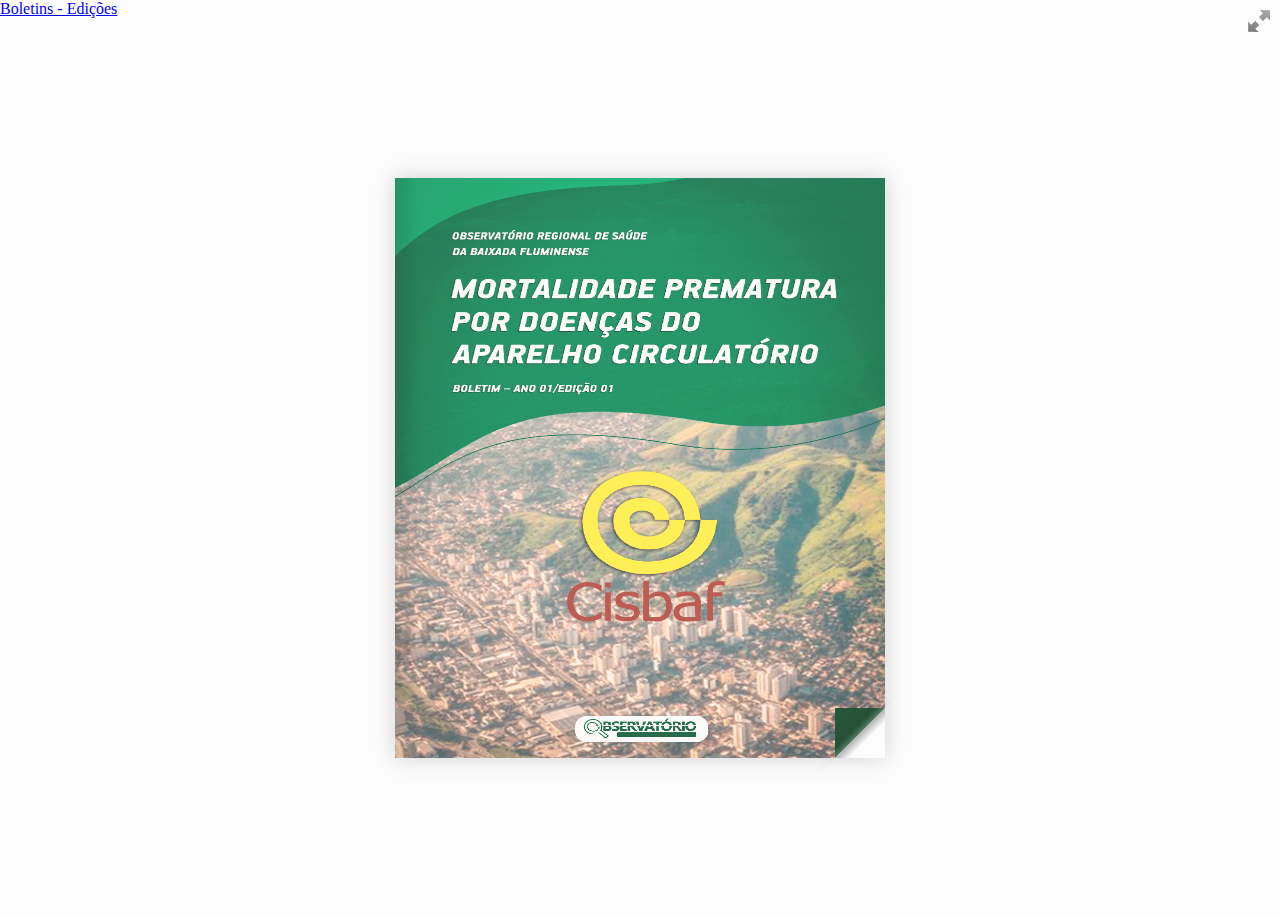
<file: src/assets/public/boletins/turnjs4/samples/magazine/index.html>
<!doctype html>
<html lang="pt-br">
<head>
	<title>Livreto Online</title>
	<meta name="viewport" content="width = 1050, user-scalable = no" />
	<script type="text/javascript" src="../../extras/jquery.min.1.7.js"></script>
	<script type="text/javascript" src="../../extras/modernizr.2.5.3.min.js"></script>
	<script type="text/javascript" src="../../lib/hash.js"></script>
</head>

<body>
	<div class="container-fluid">
		<div class="row">
			<div class="card-body">
				<a href="http://observatorio.cisbaf.org.br/public/observatorio/boletins.html" class="btn btn-primary btn-lg disabled" role="button" aria-disabled="true">Boletins - Edições</a>
			</div>
		</div>
	</div>
	
	<div id="canvas">
		<div class="zoom-icon zoom-icon-in"></div>
		<div class="magazine-viewport">
			<div class="container py-5">
				<div class="magazine">
					<div ignore="1" class="next-button"></div>
					<div ignore="1" class="previous-button"></div>
				</div>
			</div>
		</div>
	</div>

	<script type="text/javascript">
	function loadApp() {
		$('#canvas').fadeIn(1000);
		var flipbook = $('.magazine');
		if (flipbook.width()==0 || flipbook.height()==0) {
			setTimeout(loadApp, 10);
			return;
		}
		
		flipbook.turn({
				width: 980,
				height: 580,
				duration: 1000,
				acceleration: !isChrome(),
				gradients: true,
				autoCenter: true,
				elevation: 50,
				pages: 10,
				when: {
					turning: function(event, page, view) {
						var book = $(this),
						currentPage = book.turn('page'),
						pages = book.turn('pages');
						Hash.go('page/' + page).update();
						disableControls(page);
						
						$('.thumbnails .page-'+currentPage).
							parent().
							removeClass('current');

						$('.thumbnails .page-'+page).
							parent().
							addClass('current');

					},

					turned: function(event, page, view) {
						disableControls(page);
						$(this).turn('center');
						if (page==1) { 
							$(this).turn('peel', 'br');
						}

					},

					missing: function (event, pages) {
						for (var i = 0; i < pages.length; i++)
							addPage(pages[i], $(this));
					}
				}

		});

		$('.magazine-viewport').zoom({
			flipbook: $('.magazine'),
			max: function() { 
				return largeMagazineWidth()/$('.magazine').width();
			}, 

			when: {
				swipeLeft: function() {
					$(this).zoom('flipbook').turn('next');
				},

				swipeRight: function() {
					$(this).zoom('flipbook').turn('previous');
				},

				resize: function(event, scale, page, pageElement) {
					if (scale==1)
						loadSmallPage(page, pageElement);
					else
						loadLargePage(page, pageElement);
				},

				zoomIn: function () {
					$('.thumbnails').hide();
					$('.made').hide();
					$('.magazine').removeClass('animated').addClass('zoom-in');
					$('.zoom-icon').removeClass('zoom-icon-in').addClass('zoom-icon-out');
					if (!window.escTip && !$.isTouch) {
						escTip = true;
						$('<div />', {'class': 'exit-message'}).
							html('<div>Press ESC to exit</div>').
								appendTo($('body')).
								delay(2000).
								animate({opacity:0}, 500, function() {
									$(this).remove();
								});
					}
				},

				zoomOut: function () {

					$('.exit-message').hide();
					$('.thumbnails').fadeIn();
					$('.made').fadeIn();
					$('.zoom-icon').removeClass('zoom-icon-out').addClass('zoom-icon-in');

					setTimeout(function(){
						$('.magazine').addClass('animated').removeClass('zoom-in');
						resizeViewport();
					}, 0);

				}
			}
		});

		// Zoom event

		if ($.isTouch)
			$('.magazine-viewport').bind('zoom.doubleTap', zoomTo);
		else
			$('.magazine-viewport').bind('zoom.tap', zoomTo);


		// Using arrow keys to turn the page

		$(document).keydown(function(e){

			var previous = 37, next = 39, esc = 27;

			switch (e.keyCode) {
				case previous:

					// left arrow
					$('.magazine').turn('previous');
					e.preventDefault();

				break;
				case next:

					//right arrow
					$('.magazine').turn('next');
					e.preventDefault();

				break;
				case esc:
					
					$('.magazine-viewport').zoom('zoomOut');	
					e.preventDefault();

				break;
			}
		});

		// URIs - Format #/page/1 

		Hash.on('^page\/([0-9]*)$', {
			yep: function(path, parts) {
				var page = parts[1];

				if (page!==undefined) {
					if ($('.magazine').turn('is'))
						$('.magazine').turn('page', page);
				}

			},
			nop: function(path) {

				if ($('.magazine').turn('is'))
					$('.magazine').turn('page', 1);
			}
		});


		$(window).resize(function() {
			resizeViewport();
		}).bind('orientationchange', function() {
			resizeViewport();
		});

		// Events for thumbnails

		$('.thumbnails').click(function(event) {
			
			var page;

			if (event.target && (page=/page-([0-9]+)/.exec($(event.target).attr('class'))) ) {
			
				$('.magazine').turn('page', page[1]);
			}
		});

		$('.thumbnails li').
			bind($.mouseEvents.over, function() {
				
				$(this).addClass('thumb-hover');

			}).bind($.mouseEvents.out, function() {
				
				$(this).removeClass('thumb-hover');

			});

		if ($.isTouch) {
		
			$('.thumbnails').
				addClass('thumbanils-touch').
				bind($.mouseEvents.move, function(event) {
					event.preventDefault();
				});

		} else {

			$('.thumbnails ul').mouseover(function() {

				$('.thumbnails').addClass('thumbnails-hover');

			}).mousedown(function() {

				return false;

			}).mouseout(function() {

				$('.thumbnails').removeClass('thumbnails-hover');

			});

		}


		// Regions

		if ($.isTouch) {
			$('.magazine').bind('touchstart', regionClick);
		} else {
			$('.magazine').click(regionClick);
		}

		// Events for the next button

		$('.next-button').bind($.mouseEvents.over, function() {
			
			$(this).addClass('next-button-hover');

		}).bind($.mouseEvents.out, function() {
			
			$(this).removeClass('next-button-hover');

		}).bind($.mouseEvents.down, function() {
			
			$(this).addClass('next-button-down');

		}).bind($.mouseEvents.up, function() {
			
			$(this).removeClass('next-button-down');

		}).click(function() {
			
			$('.magazine').turn('next');

		});

		// Events for the next button
		
		$('.previous-button').bind($.mouseEvents.over, function() {
			
			$(this).addClass('previous-button-hover');

		}).bind($.mouseEvents.out, function() {
			
			$(this).removeClass('previous-button-hover');

		}).bind($.mouseEvents.down, function() {
			
			$(this).addClass('previous-button-down');

		}).bind($.mouseEvents.up, function() {
			
			$(this).removeClass('previous-button-down');

		}).click(function() {
			
			$('.magazine').turn('previous');

		});


		resizeViewport();

		$('.magazine').addClass('animated');

	}

	// Zoom icon

	$('.zoom-icon').bind('mouseover', function() { 
		
		if ($(this).hasClass('zoom-icon-in'))
			$(this).addClass('zoom-icon-in-hover');

		if ($(this).hasClass('zoom-icon-out'))
			$(this).addClass('zoom-icon-out-hover');
	
	}).bind('mouseout', function() { 
		
		if ($(this).hasClass('zoom-icon-in'))
			$(this).removeClass('zoom-icon-in-hover');
		
		if ($(this).hasClass('zoom-icon-out'))
			$(this).removeClass('zoom-icon-out-hover');

	}).bind('click', function() {

		if ($(this).hasClass('zoom-icon-in'))
			$('.magazine-viewport').zoom('zoomIn');
		else if ($(this).hasClass('zoom-icon-out'))	
			$('.magazine-viewport').zoom('zoomOut');

	});

	$('#canvas').hide();


	// Load the HTML4 version if there's not CSS transform

	yepnope({
		test : Modernizr.csstransforms,
		yep: ['../../lib/turn.js'],
		nope: ['../../lib/turn.html4.min.js'],
		both: ['../../lib/zoom.min.js', 'js/magazine.js', 'css/magazine.css'],
		complete: loadApp
	});

	</script>

	</body>
</html>
</file>
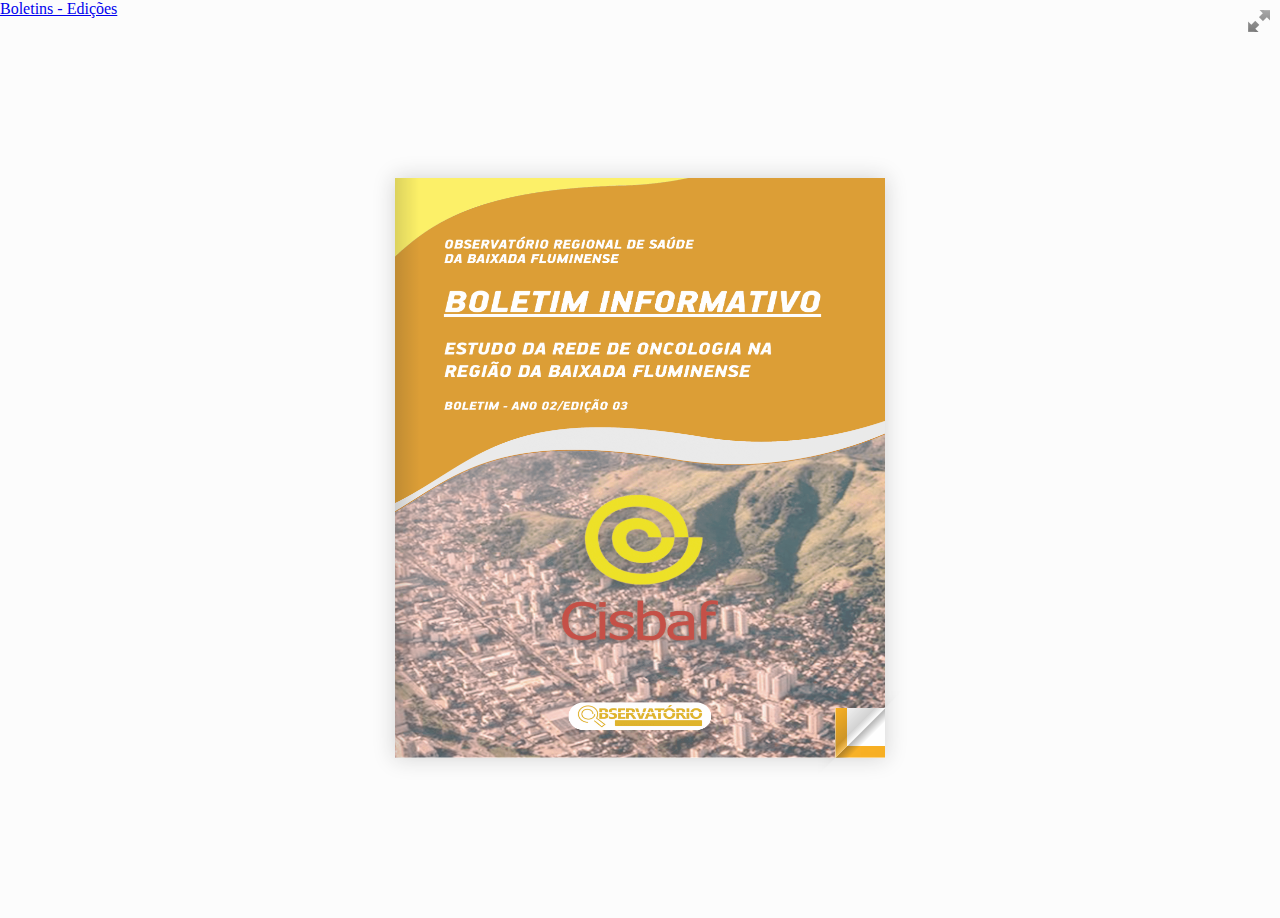
<file: src/assets/public/boletins/turnjs4/samples/magazine1/index.html>
<!doctype html>
<html lang="pt-br">
<head>
	<title>Livreto Online</title>
	<meta name="viewport" content="width = 1050, user-scalable = no" />
	<script type="text/javascript" src="../../extras/jquery.min.1.7.js"></script>
	<script type="text/javascript" src="../../extras/modernizr.2.5.3.min.js"></script>
	<script type="text/javascript" src="../../lib/hash.js"></script>
</head>

<body>
	<div class="container-fluid">
		<div class="row">
			<div class="card-body">
				<a href="http://observatorio.cisbaf.org.br/public/observatorio/boletins.html" class="btn btn-primary btn-lg disabled" role="button" aria-disabled="true">Boletins - Edições</a>
			</div>
		</div>
	</div>
	
	<div id="canvas">
		<div class="zoom-icon zoom-icon-in"></div>
		<div class="magazine1-viewport">
			<div class="container py-5">
				<div class="magazine1">
					<div ignore="1" class="next-button"></div>
					<div ignore="1" class="previous-button"></div>
				</div>
			</div>
		</div>
	</div>

	<script type="text/javascript">
	function loadApp() {
		$('#canvas').fadeIn(1000);
		var flipbook = $('.magazine1');
		if (flipbook.width()==0 || flipbook.height()==0) {
			setTimeout(loadApp, 10);
			return;
		}
		
		flipbook.turn({
				width: 980,
				height: 580,
				duration: 1000,
				acceleration: !isChrome(),
				gradients: true,
				autoCenter: true,
				elevation: 50,
				pages: 50,
				when: {
					turning: function(event, page, view) {
						var book = $(this),
						currentPage = book.turn('page'),
						pages = book.turn('pages');
						Hash.go('page/' + page).update();
						disableControls(page);
						
						$('.thumbnails .page-'+currentPage).
							parent().
							removeClass('current');

						$('.thumbnails .page-'+page).
							parent().
							addClass('current');

					},

					turned: function(event, page, view) {
						disableControls(page);
						$(this).turn('center');
						if (page==1) { 
							$(this).turn('peel', 'br');
						}

					},

					missing: function (event, pages) {
						for (var i = 0; i < pages.length; i++)
							addPage(pages[i], $(this));
					}
				}

		});

		$('.magazine1-viewport').zoom({
			flipbook: $('.magazine1'),
			max: function() { 
				return largeMagazine1Width()/$('.magazine1').width();
			}, 

			when: {
				swipeLeft: function() {
					$(this).zoom('flipbook').turn('next');
				},

				swipeRight: function() {
					$(this).zoom('flipbook').turn('previous');
				},

				resize: function(event, scale, page, pageElement) {
					if (scale==1)
						loadSmallPage(page, pageElement);
					else
						loadLargePage(page, pageElement);
				},

				zoomIn: function () {
					$('.thumbnails').hide();
					$('.made').hide();
					$('.magazine1').removeClass('animated').addClass('zoom-in');
					$('.zoom-icon').removeClass('zoom-icon-in').addClass('zoom-icon-out');
					if (!window.escTip && !$.isTouch) {
						escTip = true;
						$('<div />', {'class': 'exit-message'}).
							html('<div>Press ESC to exit</div>').
								appendTo($('body')).
								delay(2000).
								animate({opacity:0}, 500, function() {
									$(this).remove();
								});
					}
				},

				zoomOut: function () {

					$('.exit-message').hide();
					$('.thumbnails').fadeIn();
					$('.made').fadeIn();
					$('.zoom-icon').removeClass('zoom-icon-out').addClass('zoom-icon-in');

					setTimeout(function(){
						$('.magazine1').addClass('animated').removeClass('zoom-in');
						resizeViewport();
					}, 0);

				}
			}
		});

		// Zoom event

		if ($.isTouch)
			$('.magazine1-viewport').bind('zoom.doubleTap', zoomTo);
		else
			$('.magazine1-viewport').bind('zoom.tap', zoomTo);


		// Using arrow keys to turn the page

		$(document).keydown(function(e){

			var previous = 37, next = 39, esc = 27;

			switch (e.keyCode) {
				case previous:

					// left arrow
					$('.magazine1').turn('previous');
					e.preventDefault();

				break;
				case next:

					//right arrow
					$('.magazine1').turn('next');
					e.preventDefault();

				break;
				case esc:
					
					$('.magazine1-viewport').zoom('zoomOut');	
					e.preventDefault();

				break;
			}
		});

		// URIs - Format #/page/1 

		Hash.on('^page\/([0-9]*)$', {
			yep: function(path, parts) {
				var page = parts[1];

				if (page!==undefined) {
					if ($('.magazine1').turn('is'))
						$('.magazine1').turn('page', page);
				}

			},
			nop: function(path) {

				if ($('.magazine1').turn('is'))
					$('.magazine1').turn('page', 1);
			}
		});


		$(window).resize(function() {
			resizeViewport();
		}).bind('orientationchange', function() {
			resizeViewport();
		});

		// Events for thumbnails

		$('.thumbnails').click(function(event) {
			
			var page;

			if (event.target && (page=/page-([0-9]+)/.exec($(event.target).attr('class'))) ) {
			
				$('.magazine1').turn('page', page[1]);
			}
		});

		$('.thumbnails li').
			bind($.mouseEvents.over, function() {
				
				$(this).addClass('thumb-hover');

			}).bind($.mouseEvents.out, function() {
				
				$(this).removeClass('thumb-hover');

			});

		if ($.isTouch) {
		
			$('.thumbnails').
				addClass('thumbanils-touch').
				bind($.mouseEvents.move, function(event) {
					event.preventDefault();
				});

		} else {

			$('.thumbnails ul').mouseover(function() {

				$('.thumbnails').addClass('thumbnails-hover');

			}).mousedown(function() {

				return false;

			}).mouseout(function() {

				$('.thumbnails').removeClass('thumbnails-hover');

			});

		}


		// Regions

		if ($.isTouch) {
			$('.magazine1').bind('touchstart', regionClick);
		} else {
			$('.magazine1').click(regionClick);
		}

		// Events for the next button

		$('.next-button').bind($.mouseEvents.over, function() {
			
			$(this).addClass('next-button-hover');

		}).bind($.mouseEvents.out, function() {
			
			$(this).removeClass('next-button-hover');

		}).bind($.mouseEvents.down, function() {
			
			$(this).addClass('next-button-down');

		}).bind($.mouseEvents.up, function() {
			
			$(this).removeClass('next-button-down');

		}).click(function() {
			
			$('.magazine1').turn('next');

		});

		// Events for the next button
		
		$('.previous-button').bind($.mouseEvents.over, function() {
			
			$(this).addClass('previous-button-hover');

		}).bind($.mouseEvents.out, function() {
			
			$(this).removeClass('previous-button-hover');

		}).bind($.mouseEvents.down, function() {
			
			$(this).addClass('previous-button-down');

		}).bind($.mouseEvents.up, function() {
			
			$(this).removeClass('previous-button-down');

		}).click(function() {
			
			$('.magazine1').turn('previous');

		});


		resizeViewport();

		$('.magazine1').addClass('animated');

	}

	// Zoom icon

	$('.zoom-icon').bind('mouseover', function() { 
		
		if ($(this).hasClass('zoom-icon-in'))
			$(this).addClass('zoom-icon-in-hover');

		if ($(this).hasClass('zoom-icon-out'))
			$(this).addClass('zoom-icon-out-hover');
	
	}).bind('mouseout', function() { 
		
		if ($(this).hasClass('zoom-icon-in'))
			$(this).removeClass('zoom-icon-in-hover');
		
		if ($(this).hasClass('zoom-icon-out'))
			$(this).removeClass('zoom-icon-out-hover');

	}).bind('click', function() {

		if ($(this).hasClass('zoom-icon-in'))
			$('.magazine1-viewport').zoom('zoomIn');
		else if ($(this).hasClass('zoom-icon-out'))	
			$('.magazine1-viewport').zoom('zoomOut');

	});

	$('#canvas').hide();


	// Load the HTML4 version if there's not CSS transform

	yepnope({
		test : Modernizr.csstransforms,
		yep: ['../../lib/turn.js'],
		nope: ['../../lib/turn.html4.min.js'],
		both: ['../../lib/zoom.min.js', 'js/magazine.js', 'css/magazine.css'],
		complete: loadApp
	});

	</script>

	</body>
</html>
</file>
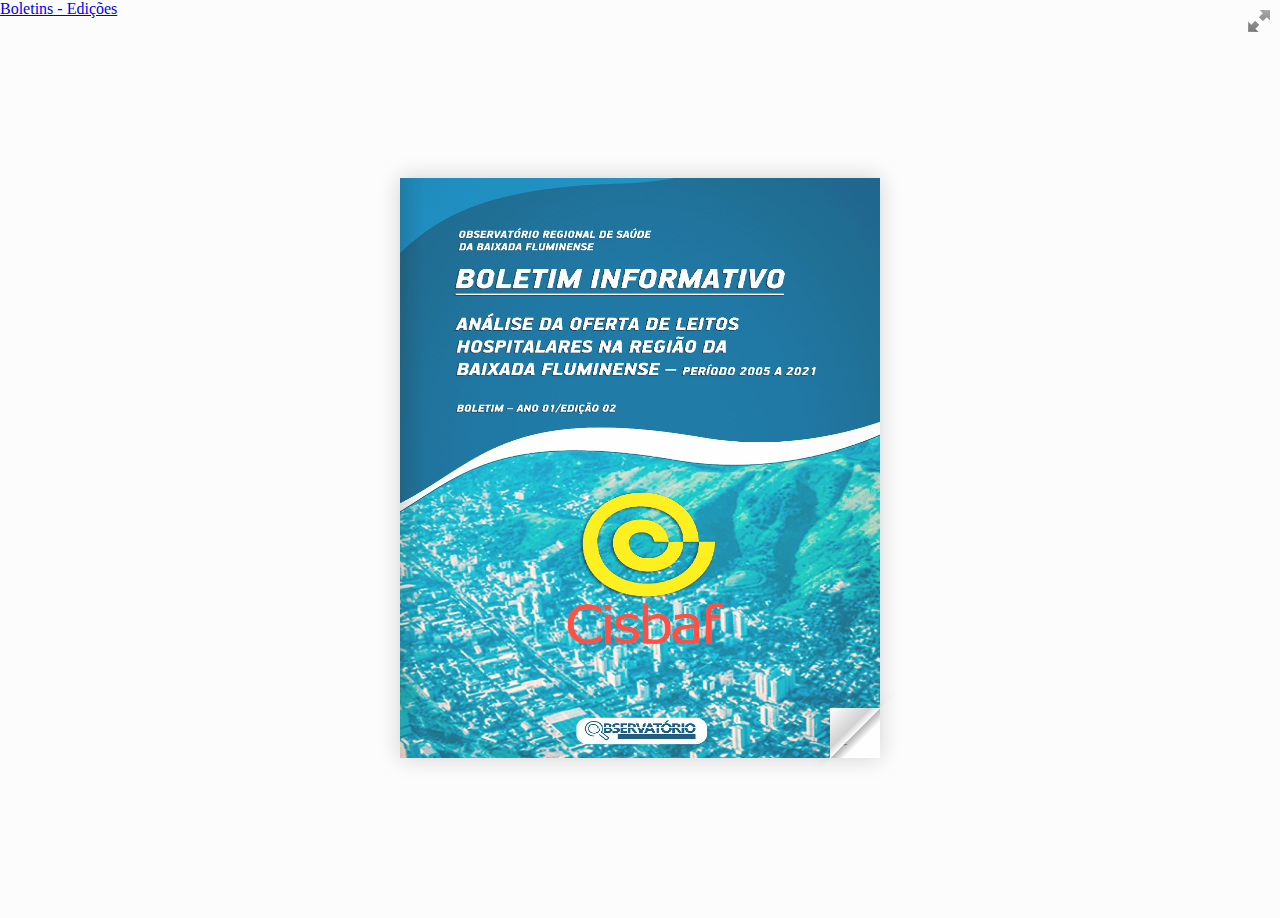
<file: src/assets/public/boletins/turnjs4/samples/magazine2/index.html>
<!doctype html>
<html lang="pt-br">
<head>
	<title>Livreto Online</title>
	<meta name="viewport" content="width = 1050, user-scalable = no" />
	<script type="text/javascript" src="../../extras/jquery.min.1.7.js"></script>
	<script type="text/javascript" src="../../extras/modernizr.2.5.3.min.js"></script>
	<script type="text/javascript" src="../../lib/hash.js"></script>
</head>

<body>
	<div class="container-fluid">
		<div class="row">
			<div class="card-body">
				<a href="http://observatorio.cisbaf.org.br/public/observatorio/boletins.html" class="btn btn-primary btn-lg disabled" role="button" aria-disabled="true">Boletins - Edições</a>
			</div>
		</div>
	</div>
	
	<div id="canvas">
		<div class="zoom-icon zoom-icon-in"></div>
		<div class="magazine2-viewport">
			<div class="container py-5">
				<div class="magazine2">
					<div ignore="1" class="next-button"></div>
					<div ignore="1" class="previous-button"></div>
				</div>
			</div>
		</div>
	</div>
	<script type="text/javascript">

	function loadApp() {
		$('#canvas').fadeIn(1000);
		var flipbook = $('.magazine2');
		if (flipbook.width()==0 || flipbook.height()==0) {
			setTimeout(loadApp, 10);
			return;
		}
		
		flipbook.turn({
				width: 960,
				height: 580,
				duration: 1000,
				acceleration: !isChrome(),
				gradients: true,
				autoCenter: true,
				elevation: 50,
				pages: 24,
				when: {
					turning: function(event, page, view) {
						var book = $(this),
						currentPage = book.turn('page'),
						pages = book.turn('pages');
						Hash.go('page/' + page).update();
						disableControls(page);
						
						$('.thumbnails .page-'+currentPage).
							parent().
							removeClass('current');

						$('.thumbnails .page-'+page).
							parent().
							addClass('current');

					},

					turned: function(event, page, view) {
						disableControls(page);
						$(this).turn('center');
						if (page==1) { 
							$(this).turn('peel', 'br');
						}

					},

					missing: function (event, pages) {
						for (var i = 0; i < pages.length; i++)
							addPage(pages[i], $(this));
					}
				}

		});

		$('.magazine2-viewport').zoom({
			flipbook: $('.magazine2'),
			max: function() { 
				return largeMagazine2Width()/$('.magazine2').width();
			}, 

			when: {
				swipeLeft: function() {
					$(this).zoom('flipbook').turn('next');
				},

				swipeRight: function() {
					$(this).zoom('flipbook').turn('previous');
				},

				resize: function(event, scale, page, pageElement) {
					if (scale==1)
						loadSmallPage(page, pageElement);
					else
						loadLargePage(page, pageElement);
				},

				zoomIn: function () {
					$('.thumbnails').hide();
					$('.made').hide();
					$('.magazine2').removeClass('animated').addClass('zoom-in');
					$('.zoom-icon').removeClass('zoom-icon-in').addClass('zoom-icon-out');
					if (!window.escTip && !$.isTouch) {
						escTip = true;
						$('<div />', {'class': 'exit-message'}).
							html('<div>Press ESC to exit</div>').
								appendTo($('body')).
								delay(2000).
								animate({opacity:0}, 500, function() {
									$(this).remove();
								});
					}
				},

				zoomOut: function () {

					$('.exit-message').hide();
					$('.thumbnails').fadeIn();
					$('.made').fadeIn();
					$('.zoom-icon').removeClass('zoom-icon-out').addClass('zoom-icon-in');

					setTimeout(function(){
						$('.magazine2').addClass('animated').removeClass('zoom-in');
						resizeViewport();
					}, 0);

				}
			}
		});

		// Zoom event

		if ($.isTouch)
			$('.magazine2-viewport').bind('zoom.doubleTap', zoomTo);
		else
			$('.magazine2-viewport').bind('zoom.tap', zoomTo);


		// Using arrow keys to turn the page

		$(document).keydown(function(e){

			var previous = 37, next = 39, esc = 27;

			switch (e.keyCode) {
				case previous:

					// left arrow
					$('.magazine2').turn('previous');
					e.preventDefault();

				break;
				case next:

					//right arrow
					$('.magazine2').turn('next');
					e.preventDefault();

				break;
				case esc:
					
					$('.magazine2-viewport').zoom('zoomOut');	
					e.preventDefault();

				break;
			}
		});

		// URIs - Format #/page/1 

		Hash.on('^page\/([0-9]*)$', {
			yep: function(path, parts) {
				var page = parts[1];

				if (page!==undefined) {
					if ($('.magazine2').turn('is'))
						$('.magazine2').turn('page', page);
				}

			},
			nop: function(path) {

				if ($('.magazine2').turn('is'))
					$('.magazine2').turn('page', 1);
			}
		});


		$(window).resize(function() {
			resizeViewport();
		}).bind('orientationchange', function() {
			resizeViewport();
		});

		// Events for thumbnails

		$('.thumbnails').click(function(event) {
			
			var page;

			if (event.target && (page=/page-([0-9]+)/.exec($(event.target).attr('class'))) ) {
			
				$('.magazine2').turn('page', page[1]);
			}
		});

		$('.thumbnails li').
			bind($.mouseEvents.over, function() {
				
				$(this).addClass('thumb-hover');

			}).bind($.mouseEvents.out, function() {
				
				$(this).removeClass('thumb-hover');

			});

		if ($.isTouch) {
		
			$('.thumbnails').
				addClass('thumbanils-touch').
				bind($.mouseEvents.move, function(event) {
					event.preventDefault();
				});

		} else {

			$('.thumbnails ul').mouseover(function() {

				$('.thumbnails').addClass('thumbnails-hover');

			}).mousedown(function() {

				return false;

			}).mouseout(function() {

				$('.thumbnails').removeClass('thumbnails-hover');

			});

		}


		// Regions

		if ($.isTouch) {
			$('.magazine2').bind('touchstart', regionClick);
		} else {
			$('.magazine2').click(regionClick);
		}

		// Events for the next button

		$('.next-button').bind($.mouseEvents.over, function() {
			
			$(this).addClass('next-button-hover');

		}).bind($.mouseEvents.out, function() {
			
			$(this).removeClass('next-button-hover');

		}).bind($.mouseEvents.down, function() {
			
			$(this).addClass('next-button-down');

		}).bind($.mouseEvents.up, function() {
			
			$(this).removeClass('next-button-down');

		}).click(function() {
			
			$('.magazine2').turn('next');

		});

		// Events for the next button
		
		$('.previous-button').bind($.mouseEvents.over, function() {
			
			$(this).addClass('previous-button-hover');

		}).bind($.mouseEvents.out, function() {
			
			$(this).removeClass('previous-button-hover');

		}).bind($.mouseEvents.down, function() {
			
			$(this).addClass('previous-button-down');

		}).bind($.mouseEvents.up, function() {
			
			$(this).removeClass('previous-button-down');

		}).click(function() {
			
			$('.magazine2').turn('previous');

		});


		resizeViewport();

		$('.magazine2').addClass('animated');

	}

	// Zoom icon

	$('.zoom-icon').bind('mouseover', function() { 
		
		if ($(this).hasClass('zoom-icon-in'))
			$(this).addClass('zoom-icon-in-hover');

		if ($(this).hasClass('zoom-icon-out'))
			$(this).addClass('zoom-icon-out-hover');
	
	}).bind('mouseout', function() { 
		
		if ($(this).hasClass('zoom-icon-in'))
			$(this).removeClass('zoom-icon-in-hover');
		
		if ($(this).hasClass('zoom-icon-out'))
			$(this).removeClass('zoom-icon-out-hover');

	}).bind('click', function() {

		if ($(this).hasClass('zoom-icon-in'))
			$('.magazine2-viewport').zoom('zoomIn');
		else if ($(this).hasClass('zoom-icon-out'))	
			$('.magazine2-viewport').zoom('zoomOut');

	});

	$('#canvas').hide();


	// Load the HTML4 version if there's not CSS transform

	yepnope({
		test : Modernizr.csstransforms,
		yep: ['../../lib/turn.js'],
		nope: ['../../lib/turn.html4.min.js'],
		both: ['../../lib/zoom.min.js', 'js/magazine.js', 'css/magazine.css'],
		complete: loadApp
	});

	</script>

	</body>
</html>
</file>
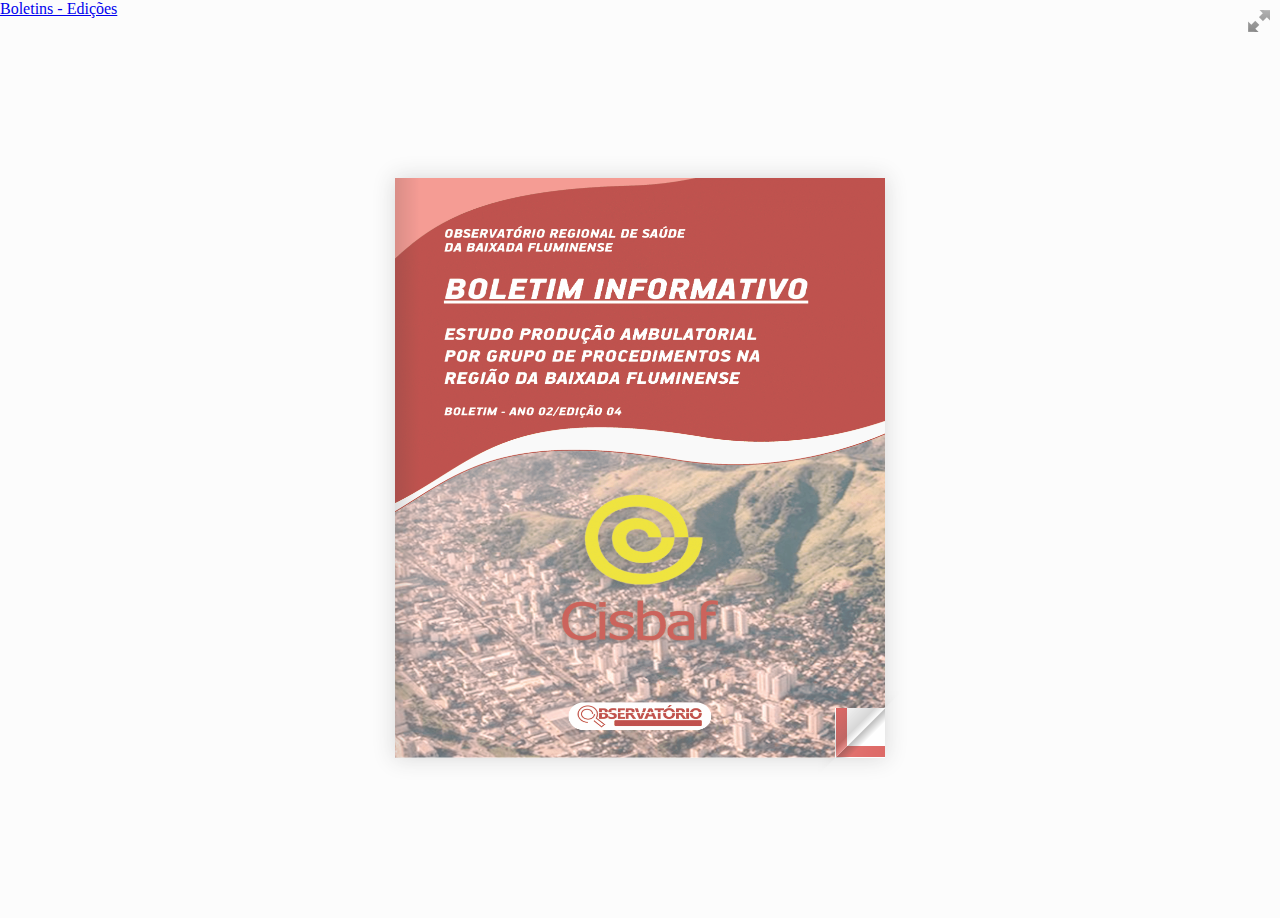
<file: src/assets/public/boletins/turnjs4/samples/magazine3/index.html>
<!doctype html>
<html lang="pt-br">
<head>
	<title>Livreto Online</title>
	<meta name="viewport" content="width = 1050, user-scalable = no" />
	<script type="text/javascript" src="../../extras/jquery.min.1.7.js"></script>
	<script type="text/javascript" src="../../extras/modernizr.2.5.3.min.js"></script>
	<script type="text/javascript" src="../../lib/hash.js"></script>
</head>

<body>
	<div class="container-fluid">
		<div class="row">
			<div class="card-body">
				<a href="http://observatorio.cisbaf.org.br/public/observatorio/boletins.html" class="btn btn-primary btn-lg disabled" role="button" aria-disabled="true">Boletins - Edições</a>
			</div>
		</div>
	</div>
	
	<div id="canvas">
		<div class="zoom-icon zoom-icon-in"></div>
		<div class="magazine3-viewport">
			<div class="container py-5">
				<div class="magazine3">
					<div ignore="1" class="next-button"></div>
					<div ignore="1" class="previous-button"></div>
				</div>
			</div>
		</div>
	</div>

	<script type="text/javascript">
	function loadApp() {
		$('#canvas').fadeIn(1000);
		var flipbook = $('.magazine3');
		if (flipbook.width()==0 || flipbook.height()==0) {
			setTimeout(loadApp, 10);
			return;
		}
		
		flipbook.turn({
				width: 980,
				height: 580,
				duration: 1000,
				acceleration: !isChrome(),
				gradients: true,
				autoCenter: true,
				elevation: 50,
				pages: 32,
				when: {
					turning: function(event, page, view) {
						var book = $(this),
						currentPage = book.turn('page'),
						pages = book.turn('pages');
						Hash.go('page/' + page).update();
						disableControls(page);
						
						$('.thumbnails .page-'+currentPage).
							parent().
							removeClass('current');

						$('.thumbnails .page-'+page).
							parent().
							addClass('current');

					},

					turned: function(event, page, view) {
						disableControls(page);
						$(this).turn('center');
						if (page==1) { 
							$(this).turn('peel', 'br');
						}

					},

					missing: function (event, pages) {
						for (var i = 0; i < pages.length; i++)
							addPage(pages[i], $(this));
					}
				}

		});

		$('.magazine3-viewport').zoom({
			flipbook: $('.magazine3'),
			max: function() { 
				return largeMagazine3Width()/$('.magazine3').width();
			}, 

			when: {
				swipeLeft: function() {
					$(this).zoom('flipbook').turn('next');
				},

				swipeRight: function() {
					$(this).zoom('flipbook').turn('previous');
				},

				resize: function(event, scale, page, pageElement) {
					if (scale==1)
						loadSmallPage(page, pageElement);
					else
						loadLargePage(page, pageElement);
				},

				zoomIn: function () {
					$('.thumbnails').hide();
					$('.made').hide();
					$('.magazine3').removeClass('animated').addClass('zoom-in');
					$('.zoom-icon').removeClass('zoom-icon-in').addClass('zoom-icon-out');
					if (!window.escTip && !$.isTouch) {
						escTip = true;
						$('<div />', {'class': 'exit-message'}).
							html('<div>Press ESC to exit</div>').
								appendTo($('body')).
								delay(2000).
								animate({opacity:0}, 500, function() {
									$(this).remove();
								});
					}
				},

				zoomOut: function () {

					$('.exit-message').hide();
					$('.thumbnails').fadeIn();
					$('.made').fadeIn();
					$('.zoom-icon').removeClass('zoom-icon-out').addClass('zoom-icon-in');

					setTimeout(function(){
						$('.magazine3').addClass('animated').removeClass('zoom-in');
						resizeViewport();
					}, 0);

				}
			}
		});

		// Zoom event

		if ($.isTouch)
			$('.magazine3-viewport').bind('zoom.doubleTap', zoomTo);
		else
			$('.magazine3-viewport').bind('zoom.tap', zoomTo);


		// Using arrow keys to turn the page

		$(document).keydown(function(e){

			var previous = 37, next = 39, esc = 27;

			switch (e.keyCode) {
				case previous:

					// left arrow
					$('.magazine3').turn('previous');
					e.preventDefault();

				break;
				case next:

					//right arrow
					$('.magazine3').turn('next');
					e.preventDefault();

				break;
				case esc:
					
					$('.magazine3-viewport').zoom('zoomOut');	
					e.preventDefault();

				break;
			}
		});

		// URIs - Format #/page/1 

		Hash.on('^page\/([0-9]*)$', {
			yep: function(path, parts) {
				var page = parts[1];

				if (page!==undefined) {
					if ($('.magazine3').turn('is'))
						$('.magazine3').turn('page', page);
				}

			},
			nop: function(path) {

				if ($('.magazine3').turn('is'))
					$('.magazine3').turn('page', 1);
			}
		});


		$(window).resize(function() {
			resizeViewport();
		}).bind('orientationchange', function() {
			resizeViewport();
		});

		// Events for thumbnails

		$('.thumbnails').click(function(event) {
			
			var page;

			if (event.target && (page=/page-([0-9]+)/.exec($(event.target).attr('class'))) ) {
			
				$('.magazine3').turn('page', page[1]);
			}
		});

		$('.thumbnails li').
			bind($.mouseEvents.over, function() {
				
				$(this).addClass('thumb-hover');

			}).bind($.mouseEvents.out, function() {
				
				$(this).removeClass('thumb-hover');

			});

		if ($.isTouch) {
		
			$('.thumbnails').
				addClass('thumbanils-touch').
				bind($.mouseEvents.move, function(event) {
					event.preventDefault();
				});

		} else {

			$('.thumbnails ul').mouseover(function() {

				$('.thumbnails').addClass('thumbnails-hover');

			}).mousedown(function() {

				return false;

			}).mouseout(function() {

				$('.thumbnails').removeClass('thumbnails-hover');

			});

		}


		// Regions

		if ($.isTouch) {
			$('.magazine3').bind('touchstart', regionClick);
		} else {
			$('.magazine3').click(regionClick);
		}

		// Events for the next button

		$('.next-button').bind($.mouseEvents.over, function() {
			
			$(this).addClass('next-button-hover');

		}).bind($.mouseEvents.out, function() {
			
			$(this).removeClass('next-button-hover');

		}).bind($.mouseEvents.down, function() {
			
			$(this).addClass('next-button-down');

		}).bind($.mouseEvents.up, function() {
			
			$(this).removeClass('next-button-down');

		}).click(function() {
			
			$('.magazine3').turn('next');

		});

		// Events for the next button
		
		$('.previous-button').bind($.mouseEvents.over, function() {
			
			$(this).addClass('previous-button-hover');

		}).bind($.mouseEvents.out, function() {
			
			$(this).removeClass('previous-button-hover');

		}).bind($.mouseEvents.down, function() {
			
			$(this).addClass('previous-button-down');

		}).bind($.mouseEvents.up, function() {
			
			$(this).removeClass('previous-button-down');

		}).click(function() {
			
			$('.magazine3').turn('previous');

		});


		resizeViewport();

		$('.magazine3').addClass('animated');

	}

	// Zoom icon

	$('.zoom-icon').bind('mouseover', function() { 
		
		if ($(this).hasClass('zoom-icon-in'))
			$(this).addClass('zoom-icon-in-hover');

		if ($(this).hasClass('zoom-icon-out'))
			$(this).addClass('zoom-icon-out-hover');
	
	}).bind('mouseout', function() { 
		
		if ($(this).hasClass('zoom-icon-in'))
			$(this).removeClass('zoom-icon-in-hover');
		
		if ($(this).hasClass('zoom-icon-out'))
			$(this).removeClass('zoom-icon-out-hover');

	}).bind('click', function() {

		if ($(this).hasClass('zoom-icon-in'))
			$('.magazine3-viewport').zoom('zoomIn');
		else if ($(this).hasClass('zoom-icon-out'))	
			$('.magazine3-viewport').zoom('zoomOut');

	});

	$('#canvas').hide();


	// Load the HTML4 version if there's not CSS transform

	yepnope({
		test : Modernizr.csstransforms,
		yep: ['../../lib/turn.js'],
		nope: ['../../lib/turn.html4.min.js'],
		both: ['../../lib/zoom.min.js', 'js/magazine.js', 'css/magazine.css'],
		complete: loadApp
	});

	</script>

	</body>
</html>
</file>
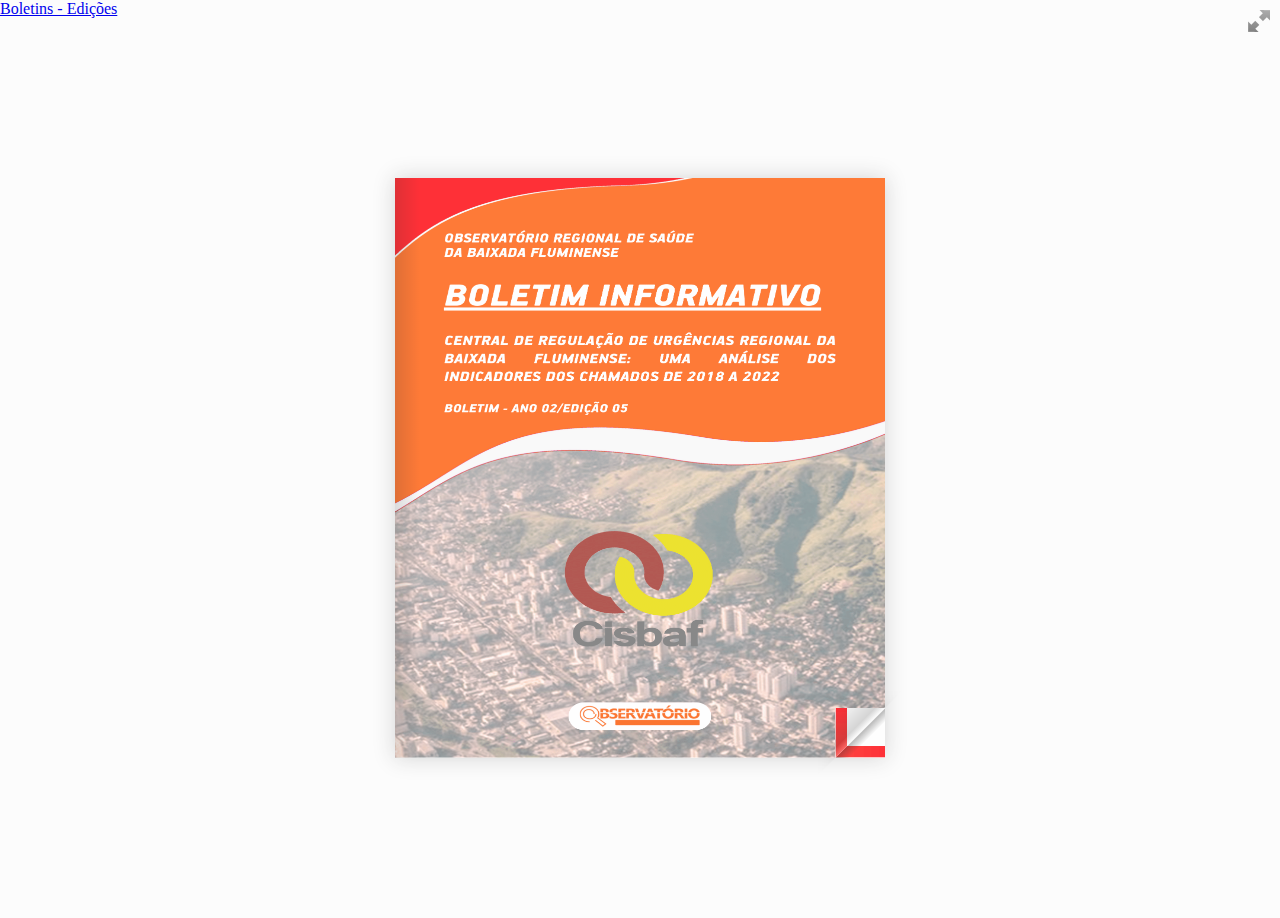
<file: src/assets/public/boletins/turnjs4/samples/magazine4/index.html>
<!doctype html>
<html lang="pt-br">
<head>
	<title>Livreto Online</title>
	<meta name="viewport" content="width = 1050, user-scalable = no" />
	<script type="text/javascript" src="../../extras/jquery.min.1.7.js"></script>
	<script type="text/javascript" src="../../extras/modernizr.2.5.3.min.js"></script>
	<script type="text/javascript" src="../../lib/hash.js"></script>
</head>

<body>
	<div class="container-fluid">
		<div class="row">
			<div class="card-body">
				<a href="http://observatorio.cisbaf.org.br/public/observatorio/boletins.html" class="btn btn-primary btn-lg disabled" role="button" aria-disabled="true">Boletins - Edições</a>
			</div>
		</div>
	</div>
	
	<div id="canvas">
		<div class="zoom-icon zoom-icon-in"></div>
		<div class="magazine4-viewport">
			<div class="container py-5">
				<div class="magazine4">
					<div ignore="1" class="next-button"></div>
					<div ignore="1" class="previous-button"></div>
				</div>
			</div>
		</div>
	</div>

	<script type="text/javascript">
	function loadApp() {
		$('#canvas').fadeIn(1000);
		var flipbook = $('.magazine4');
		if (flipbook.width()==0 || flipbook.height()==0) {
			setTimeout(loadApp, 10);
			return;
		}
		
		flipbook.turn({
				width: 980,
				height: 580,
				duration: 1000,
				acceleration: !isChrome(),
				gradients: true,
				autoCenter: true,
				elevation: 50,
				pages: 28,
				when: {
					turning: function(event, page, view) {
						var book = $(this),
						currentPage = book.turn('page'),
						pages = book.turn('pages');
						Hash.go('page/' + page).update();
						disableControls(page);
						
						$('.thumbnails .page-'+currentPage).
							parent().
							removeClass('current');

						$('.thumbnails .page-'+page).
							parent().
							addClass('current');

					},

					turned: function(event, page, view) {
						disableControls(page);
						$(this).turn('center');
						if (page==1) { 
							$(this).turn('peel', 'br');
						}

					},

					missing: function (event, pages) {
						for (var i = 0; i < pages.length; i++)
							addPage(pages[i], $(this));
					}
				}

		});

		$('.magazine4-viewport').zoom({
			flipbook: $('.magazine4'),
			max: function() { 
				return largemagazine4Width()/$('.magazine4').width();
			}, 

			when: {
				swipeLeft: function() {
					$(this).zoom('flipbook').turn('next');
				},

				swipeRight: function() {
					$(this).zoom('flipbook').turn('previous');
				},

				resize: function(event, scale, page, pageElement) {
					if (scale==1)
						loadSmallPage(page, pageElement);
					else
						loadLargePage(page, pageElement);
				},

				zoomIn: function () {
					$('.thumbnails').hide();
					$('.made').hide();
					$('.magazine4').removeClass('animated').addClass('zoom-in');
					$('.zoom-icon').removeClass('zoom-icon-in').addClass('zoom-icon-out');
					if (!window.escTip && !$.isTouch) {
						escTip = true;
						$('<div />', {'class': 'exit-message'}).
							html('<div>Press ESC to exit</div>').
								appendTo($('body')).
								delay(2000).
								animate({opacity:0}, 500, function() {
									$(this).remove();
								});
					}
				},

				zoomOut: function () {

					$('.exit-message').hide();
					$('.thumbnails').fadeIn();
					$('.made').fadeIn();
					$('.zoom-icon').removeClass('zoom-icon-out').addClass('zoom-icon-in');

					setTimeout(function(){
						$('.magazine4').addClass('animated').removeClass('zoom-in');
						resizeViewport();
					}, 0);

				}
			}
		});

		// Zoom event

		if ($.isTouch)
			$('.magazine4-viewport').bind('zoom.doubleTap', zoomTo);
		else
			$('.magazine4-viewport').bind('zoom.tap', zoomTo);


		// Using arrow keys to turn the page

		$(document).keydown(function(e){

			var previous = 37, next = 39, esc = 27;

			switch (e.keyCode) {
				case previous:

					// left arrow
					$('.magazine4').turn('previous');
					e.preventDefault();

				break;
				case next:

					//right arrow
					$('.magazine4').turn('next');
					e.preventDefault();

				break;
				case esc:
					
					$('.magazine4-viewport').zoom('zoomOut');	
					e.preventDefault();

				break;
			}
		});

		// URIs - Format #/page/1 

		Hash.on('^page\/([0-9]*)$', {
			yep: function(path, parts) {
				var page = parts[1];

				if (page!==undefined) {
					if ($('.magazine4').turn('is'))
						$('.magazine4').turn('page', page);
				}

			},
			nop: function(path) {

				if ($('.magazine4').turn('is'))
					$('.magazine4').turn('page', 1);
			}
		});


		$(window).resize(function() {
			resizeViewport();
		}).bind('orientationchange', function() {
			resizeViewport();
		});

		// Events for thumbnails

		$('.thumbnails').click(function(event) {
			
			var page;

			if (event.target && (page=/page-([0-9]+)/.exec($(event.target).attr('class'))) ) {
			
				$('.magazine4').turn('page', page[1]);
			}
		});

		$('.thumbnails li').
			bind($.mouseEvents.over, function() {
				
				$(this).addClass('thumb-hover');

			}).bind($.mouseEvents.out, function() {
				
				$(this).removeClass('thumb-hover');

			});

		if ($.isTouch) {
		
			$('.thumbnails').
				addClass('thumbanils-touch').
				bind($.mouseEvents.move, function(event) {
					event.preventDefault();
				});

		} else {

			$('.thumbnails ul').mouseover(function() {

				$('.thumbnails').addClass('thumbnails-hover');

			}).mousedown(function() {

				return false;

			}).mouseout(function() {

				$('.thumbnails').removeClass('thumbnails-hover');

			});

		}


		// Regions

		if ($.isTouch) {
			$('.magazine4').bind('touchstart', regionClick);
		} else {
			$('.magazine4').click(regionClick);
		}

		// Events for the next button

		$('.next-button').bind($.mouseEvents.over, function() {
			
			$(this).addClass('next-button-hover');

		}).bind($.mouseEvents.out, function() {
			
			$(this).removeClass('next-button-hover');

		}).bind($.mouseEvents.down, function() {
			
			$(this).addClass('next-button-down');

		}).bind($.mouseEvents.up, function() {
			
			$(this).removeClass('next-button-down');

		}).click(function() {
			
			$('.magazine4').turn('next');

		});

		// Events for the next button
		
		$('.previous-button').bind($.mouseEvents.over, function() {
			
			$(this).addClass('previous-button-hover');

		}).bind($.mouseEvents.out, function() {
			
			$(this).removeClass('previous-button-hover');

		}).bind($.mouseEvents.down, function() {
			
			$(this).addClass('previous-button-down');

		}).bind($.mouseEvents.up, function() {
			
			$(this).removeClass('previous-button-down');

		}).click(function() {
			
			$('.magazine4').turn('previous');

		});


		resizeViewport();

		$('.magazine4').addClass('animated');

	}

	// Zoom icon

	$('.zoom-icon').bind('mouseover', function() { 
		
		if ($(this).hasClass('zoom-icon-in'))
			$(this).addClass('zoom-icon-in-hover');

		if ($(this).hasClass('zoom-icon-out'))
			$(this).addClass('zoom-icon-out-hover');
	
	}).bind('mouseout', function() { 
		
		if ($(this).hasClass('zoom-icon-in'))
			$(this).removeClass('zoom-icon-in-hover');
		
		if ($(this).hasClass('zoom-icon-out'))
			$(this).removeClass('zoom-icon-out-hover');

	}).bind('click', function() {

		if ($(this).hasClass('zoom-icon-in'))
			$('.magazine4-viewport').zoom('zoomIn');
		else if ($(this).hasClass('zoom-icon-out'))	
			$('.magazine4-viewport').zoom('zoomOut');

	});

	$('#canvas').hide();


	// Load the HTML4 version if there's not CSS transform

	yepnope({
		test : Modernizr.csstransforms,
		yep: ['../../lib/turn.js'],
		nope: ['../../lib/turn.html4.min.js'],
		both: ['../../lib/zoom.min.js', 'js/magazine.js', 'css/magazine.css'],
		complete: loadApp
	});

	</script>

	</body>
</html>
</file>
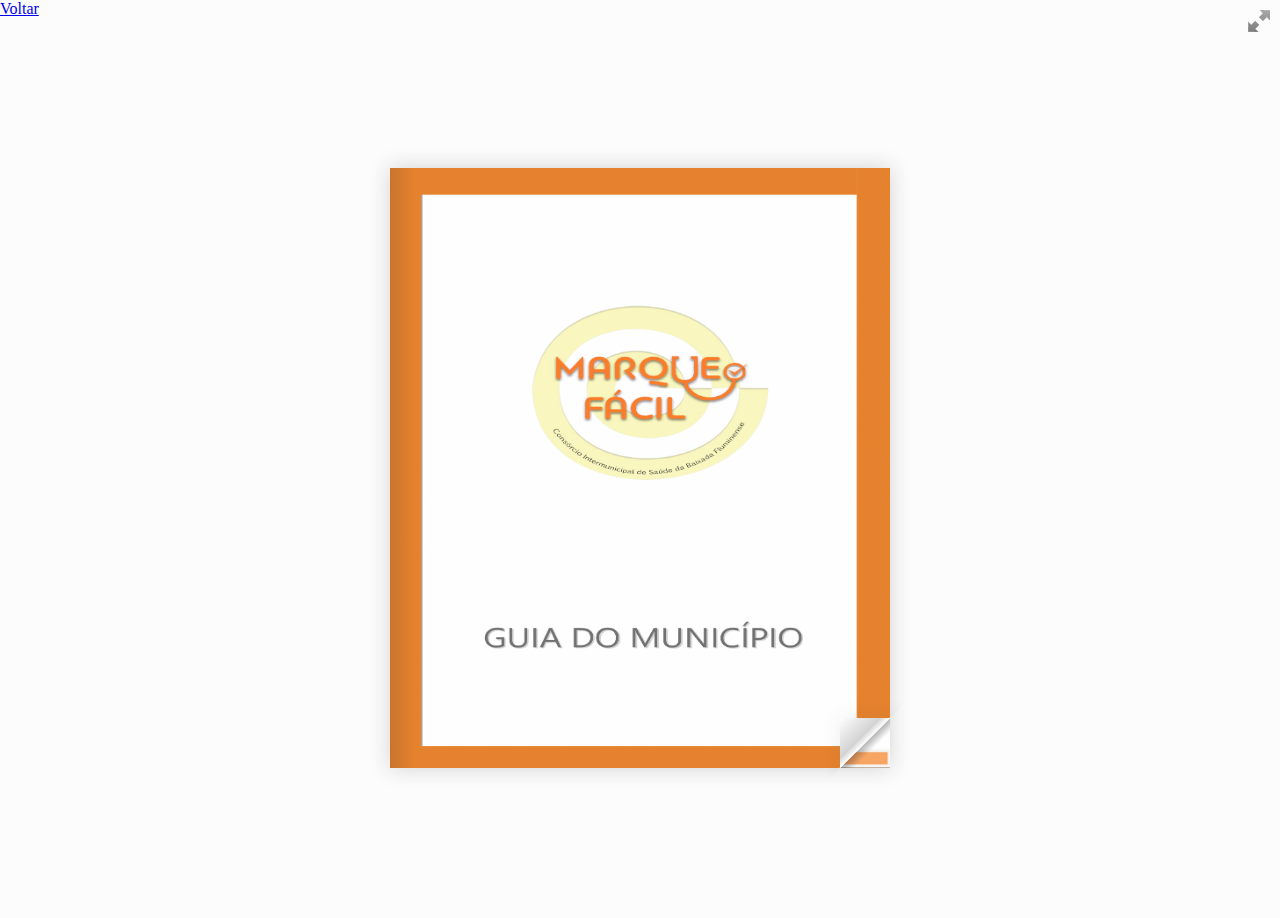
<file: src/assets/public/cartilha/turnjs4/samples/magazine/index.html>
<!doctype html>
<html lang="pt-br">
<head>
	<title>Livreto Online</title>
	<meta http-equiv="X-UA-Compatible" content="IE=edge" />
	<meta name="viewport" content="width=device-width, initial-scale=1, shrink-to-fit=no" />
	<!-- <meta name="viewport" content="width = 1050, user-scalable = no" /> -->
	<script type="text/javascript" src="../../extras/jquery.min.1.7.js"></script>
	<script type="text/javascript" src="../../extras/modernizr.2.5.3.min.js"></script>
	<script type="text/javascript" src="../../lib/hash.js"></script>
</head>

<body>
	
	<div class="container">
		<div class="card-body">
			<a href="/" class="btn btn-primary btn-lg disabled" role="button" aria-disabled="true">Voltar</a>
		</div>
	</div>
	
	<div id="canvas">
		<div class="zoom-icon zoom-icon-in"></div>
		<div class="magazine-viewport">
			<div class="container py-5">
				<div class="magazine">
					<div ignore="1" class="next-button"></div>
					<div ignore="1" class="previous-button"></div>
				</div>
			</div>
		</div>
	</div>

	<script type="text/javascript">
	function loadApp() {
		$('#canvas').fadeIn(1000);
		var flipbook = $('.magazine');
		if (flipbook.width()==0 || flipbook.height()==0) {
			setTimeout(loadApp, 10);
			return;
		}
		
		flipbook.turn({
				width: 1000,
				height: 600,
				duration: 1000,
				acceleration: !isChrome(),
				gradients: true,
				autoCenter: true,
				elevation: 50,
				pages: 68,
				when: {
					turning: function(event, page, view) {
						var book = $(this),
						currentPage = book.turn('page'),
						pages = book.turn('pages');
						Hash.go('page/' + page).update();
						disableControls(page);
						
						$('.thumbnails .page-'+currentPage).
							parent().
							removeClass('current');

						$('.thumbnails .page-'+page).
							parent().
							addClass('current');

					},

					turned: function(event, page, view) {
						disableControls(page);
						$(this).turn('center');
						if (page==1) { 
							$(this).turn('peel', 'br');
						}

					},

					missing: function (event, pages) {
						for (var i = 0; i < pages.length; i++)
							addPage(pages[i], $(this));
					}
				}

		});

		$('.magazine-viewport').zoom({
			flipbook: $('.magazine'),
			max: function() { 
				return largeMagazineWidth()/$('.magazine').width();
			}, 

			when: {
				swipeLeft: function() {
					$(this).zoom('flipbook').turn('next');
				},

				swipeRight: function() {
					$(this).zoom('flipbook').turn('previous');
				},

				resize: function(event, scale, page, pageElement) {
					if (scale==1)
						loadSmallPage(page, pageElement);
					else
						loadLargePage(page, pageElement);
				},

				zoomIn: function () {
					$('.thumbnails').hide();
					$('.made').hide();
					$('.magazine').removeClass('animated').addClass('zoom-in');
					$('.zoom-icon').removeClass('zoom-icon-in').addClass('zoom-icon-out');
					if (!window.escTip && !$.isTouch) {
						escTip = true;
						$('<div />', {'class': 'exit-message'}).
							html('<div>Press ESC to exit</div>').
								appendTo($('body')).
								delay(2000).
								animate({opacity:0}, 500, function() {
									$(this).remove();
								});
					}
				},

				zoomOut: function () {

					$('.exit-message').hide();
					$('.thumbnails').fadeIn();
					$('.made').fadeIn();
					$('.zoom-icon').removeClass('zoom-icon-out').addClass('zoom-icon-in');

					setTimeout(function(){
						$('.magazine').addClass('animated').removeClass('zoom-in');
						resizeViewport();
					}, 0);

				}
			}
		});

		// Zoom event

		if ($.isTouch)
			$('.magazine-viewport').bind('zoom.doubleTap', zoomTo);
		else
			$('.magazine-viewport').bind('zoom.tap', zoomTo);


		// Using arrow keys to turn the page

		$(document).keydown(function(e){

			var previous = 37, next = 39, esc = 27;

			switch (e.keyCode) {
				case previous:

					// left arrow
					$('.magazine').turn('previous');
					e.preventDefault();

				break;
				case next:

					//right arrow
					$('.magazine').turn('next');
					e.preventDefault();

				break;
				case esc:
					
					$('.magazine-viewport').zoom('zoomOut');	
					e.preventDefault();

				break;
			}
		});

		// URIs - Format #/page/1 

		Hash.on('^page\/([0-9]*)$', {
			yep: function(path, parts) {
				var page = parts[1];

				if (page!==undefined) {
					if ($('.magazine').turn('is'))
						$('.magazine').turn('page', page);
				}

			},
			nop: function(path) {

				if ($('.magazine').turn('is'))
					$('.magazine').turn('page', 1);
			}
		});


		$(window).resize(function() {
			resizeViewport();
		}).bind('orientationchange', function() {
			resizeViewport();
		});

		// Events for thumbnails

		$('.thumbnails').click(function(event) {
			
			var page;

			if (event.target && (page=/page-([0-9]+)/.exec($(event.target).attr('class'))) ) {
			
				$('.magazine').turn('page', page[1]);
			}
		});

		$('.thumbnails li').
			bind($.mouseEvents.over, function() {
				
				$(this).addClass('thumb-hover');

			}).bind($.mouseEvents.out, function() {
				
				$(this).removeClass('thumb-hover');

			});

		if ($.isTouch) {
		
			$('.thumbnails').
				addClass('thumbanils-touch').
				bind($.mouseEvents.move, function(event) {
					event.preventDefault();
				});

		} else {

			$('.thumbnails ul').mouseover(function() {

				$('.thumbnails').addClass('thumbnails-hover');

			}).mousedown(function() {

				return false;

			}).mouseout(function() {

				$('.thumbnails').removeClass('thumbnails-hover');

			});

		}


		// Regions

		if ($.isTouch) {
			$('.magazine').bind('touchstart', regionClick);
		} else {
			$('.magazine').click(regionClick);
		}

		// Events for the next button

		$('.next-button').bind($.mouseEvents.over, function() {
			
			$(this).addClass('next-button-hover');

		}).bind($.mouseEvents.out, function() {
			
			$(this).removeClass('next-button-hover');

		}).bind($.mouseEvents.down, function() {
			
			$(this).addClass('next-button-down');

		}).bind($.mouseEvents.up, function() {
			
			$(this).removeClass('next-button-down');

		}).click(function() {
			
			$('.magazine').turn('next');

		});

		// Events for the next button
		
		$('.previous-button').bind($.mouseEvents.over, function() {
			
			$(this).addClass('previous-button-hover');

		}).bind($.mouseEvents.out, function() {
			
			$(this).removeClass('previous-button-hover');

		}).bind($.mouseEvents.down, function() {
			
			$(this).addClass('previous-button-down');

		}).bind($.mouseEvents.up, function() {
			
			$(this).removeClass('previous-button-down');

		}).click(function() {
			
			$('.magazine').turn('previous');

		});


		resizeViewport();

		$('.magazine').addClass('animated');

	}

	// Zoom icon

	$('.zoom-icon').bind('mouseover', function() { 
		
		if ($(this).hasClass('zoom-icon-in'))
			$(this).addClass('zoom-icon-in-hover');

		if ($(this).hasClass('zoom-icon-out'))
			$(this).addClass('zoom-icon-out-hover');
	
	}).bind('mouseout', function() { 
		
		if ($(this).hasClass('zoom-icon-in'))
			$(this).removeClass('zoom-icon-in-hover');
		
		if ($(this).hasClass('zoom-icon-out'))
			$(this).removeClass('zoom-icon-out-hover');

	}).bind('click', function() {

		if ($(this).hasClass('zoom-icon-in'))
			$('.magazine-viewport').zoom('zoomIn');
		else if ($(this).hasClass('zoom-icon-out'))	
			$('.magazine-viewport').zoom('zoomOut');

	});

	$('#canvas').hide();


	// Load the HTML4 version if there's not CSS transform

	yepnope({
		test : Modernizr.csstransforms,
		yep: ['../../lib/turn.js'],
		nope: ['../../lib/turn.html4.min.js'],
		both: ['../../lib/zoom.min.js', 'js/magazine.js', 'css/magazine.css'],
		complete: loadApp
	});

	</script>

	</body>
</html>
</file>
